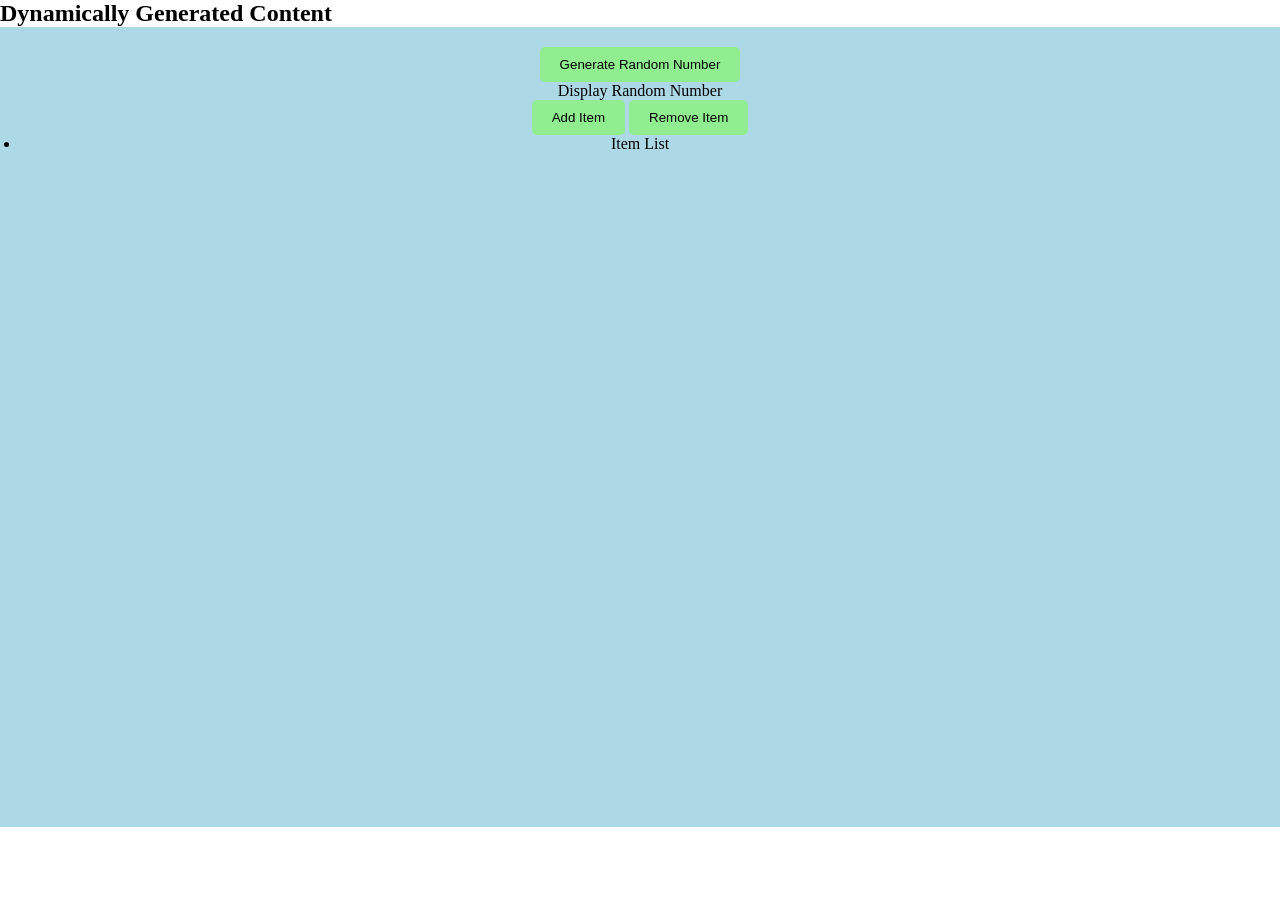
<file: cycle2/index1.html>
<!DOCTYPE html>
<html lang="en">
<head>
    <meta charset="UTF-8">
    <title>Dynamically Generated Content</title>
    <link rel="stylesheet" href="style1.css">
</head>
<body>
    <h2>Dynamically Generated Content</h2>
    <main>
        <button id="generateNumberBtn">Generate Random Number</button>

        <div id="randomNumberDisplay">
            Display Random Number
        </div>

        <div class="button-group">
            <button id="addItemBtn">Add Item</button>
            <button id="removeItemBtn">Remove Item</button>
        </div>

        <ul id="itemList">
            <li>Item List</li>
        </ul>
    </main>

    <script src="script1.js"></script>
</body>

</html>
</file>
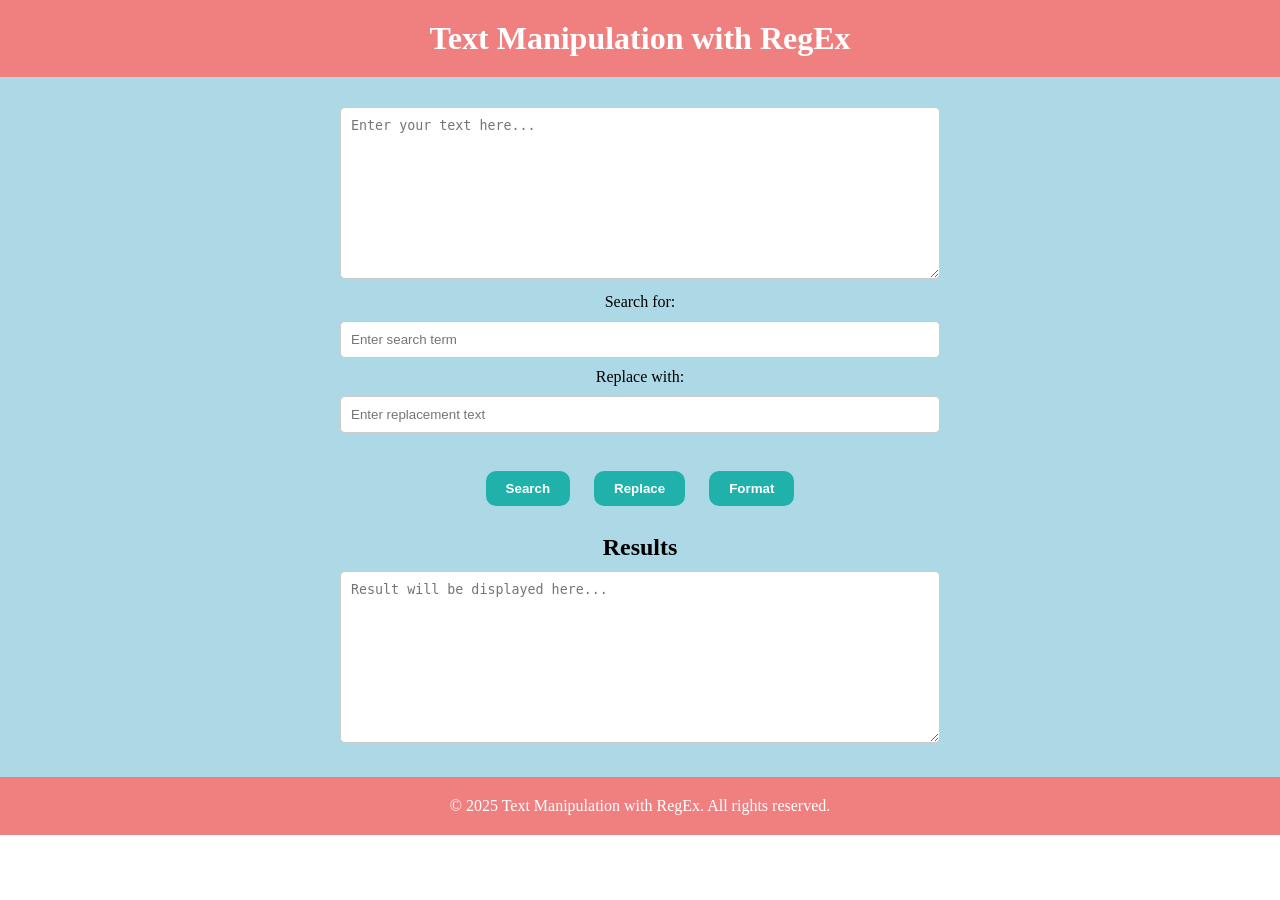
<file: cycle2/index3.html>
<!DOCTYPE html>
<html>
<head>
    <title>Text Manipulation with RegEx</title>
    <link rel="stylesheet" href="style3.css">
    <script src="script3.js" defer></script>
</head>
<body>

<header>
    <h1>Text Manipulation with RegEx</h1>
</header>

<main>
    <div class="container">

        <textarea id="inputText"
                  placeholder="Enter your text here..."
                  rows="10"
                  cols="50"></textarea>

        <br>

        <label for="searchText">Search for:</label>
        <input type="text" id="searchText" placeholder="Enter search term">

        <label for="replaceText">Replace with:</label>
        <input type="text" id="replaceText" placeholder="Enter replacement text">

        <br><br>

        <button onclick="performSearch()">Search</button>
        <button onclick="performReplace()">Replace</button>
        <button onclick="performFormat()">Format</button>

        <br><br>

        <div id="results">
            <h2>Results</h2>

            <textarea id="outputText"
                      placeholder="Result will be displayed here..."
                      rows="10"
                      cols="50"
                      readonly></textarea>
        </div>

    </div>
</main>

<footer>
    <p>&copy; 2025 Text Manipulation with RegEx. All rights reserved.</p>
</footer>

</body>
</html>
</file>
<file: cycle2/style1.css>
* {
  margin: 0;
  padding: 0;
  box-sizing: border-box;
}

header, footer {
  background-color: lightcoral;
  color: white;
  padding: 10px;
  text-align: center;
}

main {
  padding: 20px;
  text-align: center;
  background-color: lightblue;
  /* Added a min-height so the footer stays at the bottom on short pages */
  min-height: calc(100vh - 100px); 
}

button {
  padding: 10px 20px;
  background-color: lightgreen;
  border: none;
  border-radius: 5px;
  cursor: pointer;
  transition: background-color 0.3s ease;
}

button:hover {
  background-color: #90ee90; /* A slightly darker green for feedback */
}

#randomNumber {
  font-weight: bold;
  margin: 20px;
  display: block; /* Ensures the margin pushes other elements away */
}
</file>
<file: cycle2/style3.css>
/* Basic reset */
* {
    margin: 0;
    padding: 0;
    box-sizing: border-box;
}

/* Styling for the header and footer */
header,
footer {
    background-color: lightcoral;
    color: white;
    padding: 20px;
    text-align: center;
}

/* Styling for the main content */
main {
    padding: 20px;
    text-align: center;
    background-color: lightblue;
}

/* Styling for the button */
button {
    background-color: lightseagreen;
    border-radius: 10px;
    border: none;
    padding: 10px 20px;
    cursor: pointer;
    margin: 10px;
    color: white;
    font-weight: bold;
}

button:hover {
    background-color: greenyellow;
    color: black;
}

/* Styling TextArea and Input Fields */
textarea,
input {
    padding: 10px;
    margin: 10px 0;
    border: 1px solid #ccc;
    border-radius: 5px;
    width: 100%;
}

/* Optional container styling */
.container {
    max-width: 600px;
    margin: auto;
}
</file>
